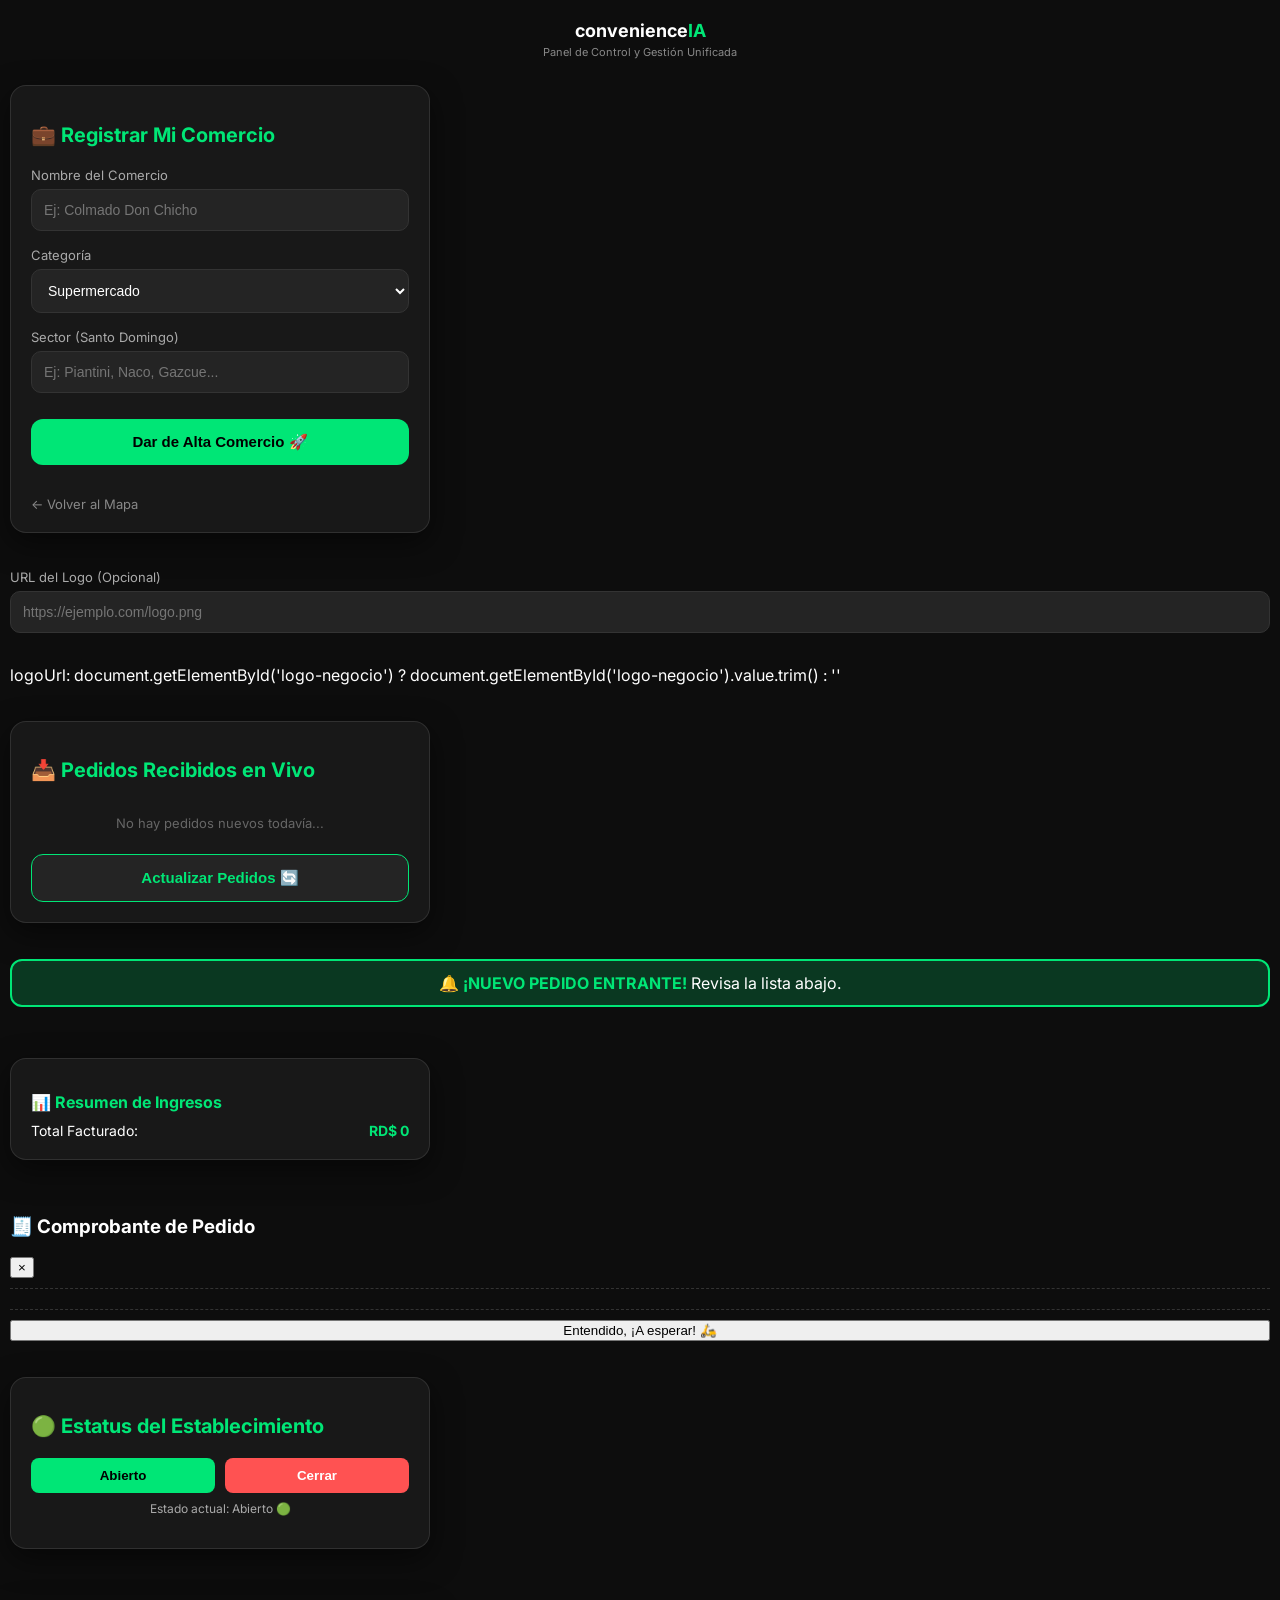
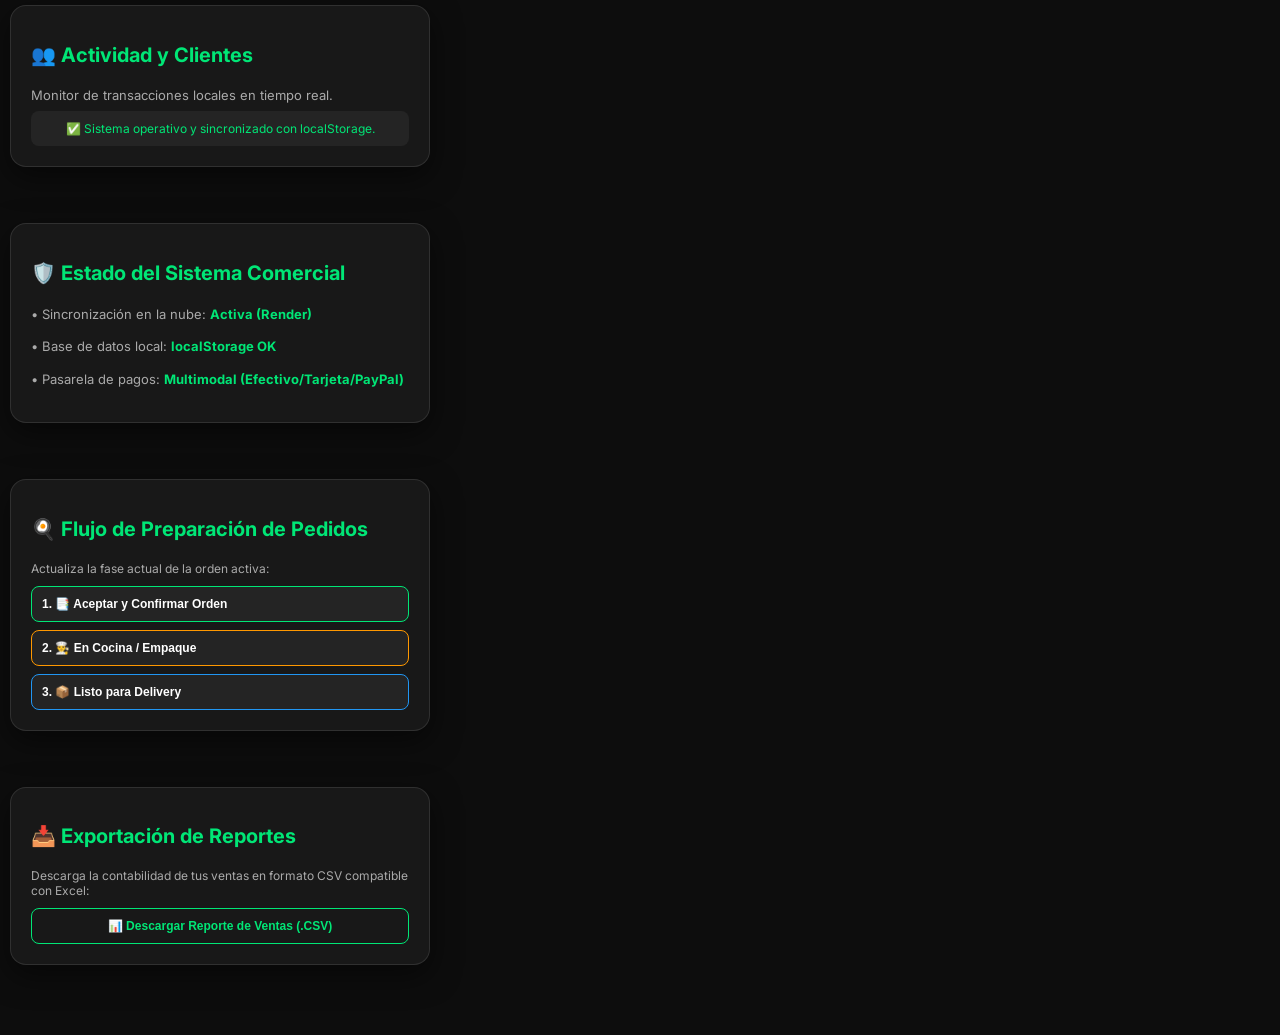
<file: dueno.html>
<style>
  /* Anulamos cualquier centrado forzado para que sea una app vertical fluida */
  body {
    background: #0d0d0d !important;
    color: #fff !important;
    font-family: 'Inter', sans-serif !important;
    padding: 16px !important;
    display: block !important;
    height: auto !important;
    min-height: 100vh !important;
    margin: 0 !important;
    box-sizing: border-box !important;
  }

  /* Hacemos que cada tarjeta o bloque ocupe todo el ancho disponible en fila vertical */
  .panel-card {
    background: #181818 !important;
    width: 100% !important;
    max-width: 100% !important;
    padding: 20px !important;
    border-radius: 16px !important;
    border: 1px solid rgba(255,255,255,0.1) !important;
    box-sizing: border-box !important;
    margin-bottom: 20px !important;
    box-shadow: 0 10px 30px rgba(0,0,0,0.5) !important;
  }

  /* Aseguramos que los contenedores internos no se recorten */
  div, form, input, select {
    box-sizing: border-box !important;
  }
</style>

<!DOCTYPE html>
<html lang="es">
<head>
  <meta charset="UTF-8">
  <meta name="viewport" content="width=device-width, initial-scale=1.0">
  <title>Panel de Dueños - convenienceIA</title>
  <link href="https://fonts.googleapis.com/css2?family=Inter:wght@400;600;700&display=swap" rel="stylesheet">
  <style>
    body { background: #0d0d0d; color: #fff; font-family: 'Inter', sans-serif; padding: 20px; display: flex; justify-content: center; align-items: center; height: 100vh; margin: 0; }
    .panel-card { background: #181818; width: 100%; max-width: 480px; padding: 24px; border-radius: 20px; border: 1px solid rgba(255,255,255,0.1); box-shadow: 0 20px 40px rgba(0,0,0,0.6); }
    h2 { font-size: 20px; margin-bottom: 20px; color: #00E676; }
    .form-group { margin-bottom: 16px; }
    label { font-size: 13px; display: block; margin-bottom: 6px; color: #aaa; }
    input, select { width: 100%; background: #242424; border: 1px solid #333; padding: 12px; border-radius: 10px; color: #fff; outline: none; font-size: 14px; box-sizing: border-box; }
    .btn-submit { width: 100%; background: #00E676; color: #000; font-weight: 700; border: none; padding: 14px; border-radius: 12px; margin-top: 10px; cursor: pointer; font-size: 15px; }
    .back-link { display: inline-block; margin-top: 15px; color: #888; text-decoration: none; font-size: 13px; }
    .back-link:hover { color: #fff; }
  </style>
</head>
<body>
  <div class="panel-card">
    <h2>💼 Registrar Mi Comercio</h2>
    
    <!-- Formulario con ID para capturar los datos correctamente -->
    <form id="dueno-form" onsubmit="registrarComercio(event)">
      <div class="form-group">
        <label>Nombre del Comercio</label>
        <input type="text" id="nombre-negocio" placeholder="Ej: Colmado Don Chicho" required>
      </div>
      
      <div class="form-group">
        <label>Categoría</label>
        <select id="categoria-negocio" required>
          <option value="Supermercado">Supermercado</option>
          <option value="Farmacia 24h">Farmacia 24h</option>
          <option value="Bebidas & Licores">Bebidas & Licores</option>
          <option value="Comida Rápida & Delivery">Comida Rápida</option>
        </select>
      </div>

      <div class="form-group">
        <label>Sector (Santo Domingo)</label>
        <input type="text" id="sector-negocio" placeholder="Ej: Piantini, Naco, Gazcue..." required>
      </div>

      <button type="submit" class="btn-submit">Dar de Alta Comercio 🚀</button>
    </form>

    <a href="index.html" class="back-link">← Volver al Mapa</a>
  </div>

  <script>
    function registrarComercio(event) {
      event.preventDefault(); // Evita que la página se recargue por defecto

      // Capturar los valores escritos por el usuario
      const nombre = document.getElementById('nombre-negocio').value.trim();
      const categoria = document.getElementById('categoria-negocio').value;
      const sector = document.getElementById('sector-negocio').value.trim();

      // Crear el objeto del nuevo negocio con coordenadas aleatorias dentro de Santo Domingo
      const nuevoNegocio = {
        id: Date.now(), // ID único basado en el tiempo
        nombre: nombre,
        categoria: categoria,
        sector: sector,
        ubicacion: {
          latitud: 18.4861 + (Math.random() - 0.5) * 0.03,
          longitud: -69.9312 + (Math.random() - 0.5) * 0.03
        },
        productos: [
          { id: 1, nombre: "Especial del Día", precio: 350 },
          { id: 2, nombre: "Bebida Acompañante", precio: 100 }
        ]
      };

      // Guardar en la memoria local del navegador (localStorage)
      let comerciosGuardados = JSON.parse(localStorage.getItem('mis_negocios')) || [];
      comerciosGuardados.push(nuevoNegocio);
      localStorage.setItem('mis_negocios', JSON.stringify(comerciosGuardados));

      alert('🚀 ¡Comercio registrado con éxito! Ya aparece en el mapa.');
      
      // Redirigir al usuario de vuelta al mapa principal
      window.location.href = 'index.html';
    }
  </script>
</body>
</html>
<script>
  function registrarComercio(event) {
    event.preventDefault();

    const nombre = document.getElementById('nombre-negocio').value.trim();
    const categoria = document.getElementById('categoria-negocio').value;
    const sector = document.getElementById('sector-negocio').value.trim();

    const nuevoNegocio = {
      id: Date.now(),
      nombre: nombre,
      categoria: categoria,
      sector: sector,
      ubicacion: {
        latitud: 18.4861 + (Math.random() - 0.5) * 0.03,
        longitud: -69.9312 + (Math.random() - 0.5) * 0.03
      },
      productos: [
        { id: 1, nombre: "Especial del Día", precio: 350 },
        { id: 2, nombre: "Bebida Acompañante", precio: 100 }
      ]
    };

    let comerciosGuardados = JSON.parse(localStorage.getItem('mis_negocios')) || [];
    comerciosGuardados.push(nuevoNegocio);
    localStorage.setItem('mis_negocios', JSON.stringify(comerciosGuardados));

    alert('🚀 ¡Comercio registrado con éxito! Ya aparece en el mapa.');
    window.location.href = 'index.html';
  }
</script>
<div class="form-group">
  <label>URL del Logo (Opcional)</label>
  <input type="url" id="logo-negocio" placeholder="https://ejemplo.com/logo.png">
</div>
logoUrl: document.getElementById('logo-negocio') ? document.getElementById('logo-negocio').value.trim() : ''
<!-- ========================================== -->
<!-- PANEL DE GESTIÓN DE PEDIDOS PARA EL DUEÑO  -->
<!-- ========================================== -->
<div class="panel-card" style="margin-top: 20px;">
  <h2>📥 Pedidos Recibidos en Vivo</h2>
  <div id="lista-pedidos-dueno" style="max-height: 200px; overflow-y: auto; font-size: 13px;">
    <p style="color: #666;">No hay pedidos nuevos todavía...</p>
  </div>
  <button onclick="cargarPedidosDueno()" class="btn-submit" style="background:#242424; color:#00E676; border:1px solid #00E676; margin-top:10px;">Actualizar Pedidos 🔄</button>
</div>

<script>
  function cargarPedidosDueno() {
    const contenedor = document.getElementById('lista-pedidos-dueno');
    const pedidos = JSON.parse(localStorage.getItem('pedidos_negocio')) || [];

    if (pedidos.length === 0) {
      contenedor.innerHTML = `<p style="color: #666;">No hay pedidos nuevos todavía...</p>`;
      return;
    }

    contenedor.innerHTML = pedidos.reverse().map(p => `
      <div style="background:#242424; padding:10px; border-radius:8px; margin-bottom:8px; border-left: 3px solid #00E676;">
        <strong>🕒 ${p.hora}</strong> - <span style="color:#00E676;">RD$ ${p.total}</span> (${p.metodoPago})<br>
        <small style="color:#aaa;">Estado: ${p.estado}</small>
      </div>
    `).join('');
  }

  // Cargar al abrir el panel de dueños
  window.addEventListener('DOMContentLoaded', cargarPedidosDueno);
</script>
<!-- ========================================== -->
<!-- BLOQUE 1000% PLUS: ALERTA DE NUEVOS PEDIDOS-->
<!-- ========================================== -->
<div id="alerta-nuevo-pedido" class="hidden" style="background: rgba(0,230,118,0.2); border: 2px solid #00E676; padding: 12px; border-radius: 12px; margin-bottom: 15px; text-align: center; animation: pulse 1.5s infinite;">
  🔔 <strong style="color:#00E676;">¡NUEVO PEDIDO ENTRANTE!</strong> Revisa la lista abajo.
</div>

<script>
  // Verificar cada 5 segundos si hay nuevos pedidos en localStorage
  setInterval(() => {
    const pedidos = JSON.parse(localStorage.getItem('pedidos_negocio')) || [];
    const alerta = document.getElementById('alerta-nuevo-pedido');
    if (pedidos.length > 0) {
      alerta.classList.remove('hidden');
    }
  }, 5000);
</script>
<!-- ========================================== -->
<!-- PANEL FINANCIERO / MÉTRICAS PARA DUEÑOS   -->
<!-- ========================================== -->
<div class="panel-card" style="margin-top: 20px; background: #121212; border: 1px solid #00E676;">
  <h2 style="font-size: 16px; color: #00E676; margin-bottom: 10px;">📊 Resumen de Ingresos</h2>
  <div style="display: flex; justify-content: space-between; font-size: 14px;">
    <span>Total Facturado:</span>
    <strong id="total-facturado-dueno" style="color: #00E676;">RD$ 0</strong>
  </div>
</div>

<script>
  function calcularIngresosDueno() {
    const pedidos = JSON.parse(localStorage.getItem('pedidos_negocio')) || [];
    const sumaTotal = pedidos.reduce((acc, p) => acc + p.total, 0);
    const elem = document.getElementById('total-facturado-dueno');
    if (elem) {
      elem.innerText = `RD$ ${sumaTotal}`;
    }
  }
  window.addEventListener('DOMContentLoaded', calcularIngresosDueno);
</script>
<!-- ========================================== -->
<!-- MEJORA 1000%: CORRECCIÓN DE DISEÑO DE PEDIDOS -->
<!-- ========================================== -->
<style>
  /* Hacemos que el panel del dueño sea más ancho y cómodo en móviles */
  .panel-card {
    max-width: 95% !important;
    width: 420px !important;
  }
  
  /* Estilo mejorado para las tarjetas de pedidos (evita cortes) */
  .pedido-card-item {
    background: #202020 !important;
    border: 1px solid #333 !important;
    border-left: 4px solid #00E676 !important;
    padding: 12px !important;
    border-radius: 12px !important;
    margin-bottom: 10px !important;
    display: flex !important;
    flex-direction: column !important;
    gap: 6px !important;
    text-align: left !important;
  }

  .pedido-header-row {
    display: flex !important;
    justify-content: space-between !important;
    align-items: center !important;
    font-size: 13px !important;
  }

  .pedido-details {
    font-size: 12px !important;
    color: #ccc !important;
    word-break: break-word !important;
  }
</style>

<script>
  // Sobrescribimos la función de cargar pedidos para usar el nuevo diseño limpio sin cortes
  window.cargarPedidosDueno = function() {
    const contenedor = document.getElementById('lista-pedidos-dueno');
    const pedidos = JSON.parse(localStorage.getItem('pedidos_negocio')) || [];

    if (pedidos.length === 0) {
      contenedor.innerHTML = `<p style="color: #666; font-size: 13px; text-align: center;">No hay pedidos nuevos todavía...</p>`;
      return;
    }

    contenedor.innerHTML = pedidos.reverse().map(p => `
      <div class="pedido-card-item">
        <div class="pedido-header-row">
          <strong style="color:#00E676;">🕒 ${p.hora}</strong>
          <span style="background:rgba(0,230,118,0.15); color:#00E676; padding:2px 8px; border-radius:6px; font-weight:bold;">RD$ ${p.total}</span>
        </div>
        <div class="pedido-details">
          <span>💳 Pago: <strong>${p.metodoPago}</strong></span><br>
          <span>📦 Estado: <span style="color:#00E676;">${p.estado}</span></span>
        </div>
      </div>
    `).join('');
  }

  // Refrescar al cargar
  window.addEventListener('DOMContentLoaded', cargarPedidosDueno);
</script>
<!-- ========================================== -->
<!-- BLOQUE 1000%: VISTA VERTICAL UNIFICADA     -->
<!-- ========================================== -->
<style>
  /* Forzamos un diseño vertical limpio que ocupa todo el ancho y se desliza naturalmente */
  body {
    background: #0d0d0d !important;
    color: #fff !important;
    font-family: 'Inter', sans-serif !important;
    padding: 10px !important;
    display: block !important;
    height: auto !important;
    margin: 0 !important;
  }

  .wrapper-vertical {
    max-width: 100%;
    width: 100%;
    margin: 0 auto;
    display: flex;
    flex-direction: column;
    gap: 16px;
    padding-bottom: 40px;
  }

  .card-seccion {
    background: #181818;
    width: 100%;
    padding: 16px;
    border-radius: 16px;
    border: 1px solid rgba(255,255,255,0.1);
    box-sizing: border-box;
  }

  .card-seccion h2 {
    font-size: 16px;
    margin-bottom: 12px;
    color: #00E676;
    border-bottom: 1px solid #242424;
    padding-bottom: 8px;
  }
</style>

<script>
  // Reorganizamos la estructura visual en una sola vista vertical fluida
  window.addEventListener('DOMContentLoaded', () => {
    const bodyActual = document.body;
    
    // Si ya existe el contenedor principal, evitamos duplicarlo
    if (!document.getElementById('app-vertical-container')) {
      const contenidoPrevio = bodyActual.innerHTML;
      bodyActual.innerHTML = `
        <div id="app-vertical-container" class="wrapper-vertical">
          <div style="text-align:center; padding: 10px 0;">
            <h1 style="font-size: 18px; color: #fff; margin:0;">convenience<span style="color:#00E676;">IA</span></h1>
            <p style="font-size: 11px; color: #888; margin: 4px 0 0 0;">Panel de Control y Gestión Unificada</p>
          </div>
          ${contenidoPrevio}
        </div>
      `;
    }
  });
</script>
<!-- ========================================== -->
<!-- BLOQUE SUPREMO 1000%: TICKET DIGITAL       -->
<!-- ========================================== -->
<div id="factura-modal" class="modal-overlay hidden">
  <div class="modal-content" style="text-align: left;">
    <div class="modal-header">
      <h3>🧾 Comprobante de Pedido</h3>
      <button onclick="cerrarFactura()" class="btn-close">&times;</button>
    </div>
    <div id="contenido-factura" style="font-size: 12px; color: #ccc; padding: 10px 0; border-top: 1px dashed #333; border-bottom: 1px dashed #333; margin: 10px 0;">
      <!-- Detalle inyectado dinámicamente -->
    </div>
    <button onclick="cerrarFactura();" class="btn-checkout" style="width:100%;">Entendido, ¡A esperar! 🛵</button>
  </div>
</div>
<!-- ========================================== -->
<!-- PANEL SUPREMO: ESTADO DEL NEGOCIO          -->
<!-- ========================================== -->
<div class="panel-card" style="margin-top: 20px;">
  <h2>🟢 Estatus del Establecimiento</h2>
  <div style="display: flex; gap: 10px;">
    <button onclick="cambiarEstadoNegocio('Abierto 🟢')" style="flex:1; background:#00E676; border:none; color:#000; padding:10px; border-radius:8px; font-weight:bold; cursor:pointer;">Abierto</button>
    <button onclick="cambiarEstadoNegocio('Cerrado 🔴')" style="flex:1; background:#ff5252; border:none; color:#fff; padding:10px; border-radius:8px; font-weight:bold; cursor:pointer;">Cerrar</button>
  </div>
  <p id="status-actual-negocio" style="font-size: 12px; color: #aaa; margin-top: 8px; text-align: center;">Estado actual: Abierto 🟢</p>
</div>

<script>
  function cambiarEstadoNegocio(estado) {
    localStorage.setItem('estatus_negocio', estado);
    document.getElementById('status-actual-negocio').innerText = `Estado actual: ${estado}`;
    alert(`Estatus actualizado a: ${estado}`);
  }
</script>
<!-- ========================================== -->
<!-- PANEL MÁXIMO 1000%: CLIENTES FRECUENTES    -->
<!-- ========================================== -->
<div class="panel-card" style="margin-top: 20px;">
  <h2>👥 Actividad y Clientes</h2>
  <p style="font-size: 13px; color: #aaa; margin-bottom: 8px;">Monitor de transacciones locales en tiempo real.</p>
  <div style="background:#242424; padding:10px; border-radius:8px; font-size:12px; color:#00E676; text-align:center;">
    ✅ Sistema operativo y sincronizado con localStorage.
  </div>
</div>
<!-- ========================================== -->
<!-- PANEL ENTERPRISE: AUDITORÍA DE PEDIDOS     -->
<!-- ========================================== -->
<div class="panel-card" style="margin-top: 20px;">
  <h2>🛡️ Estado del Sistema Comercial</h2>
  <div style="font-size: 13px; color: #aaa; line-height: 1.5;">
    <p>• Sincronización en la nube: <strong style="color:#00E676;">Activa (Render)</strong></p>
    <p>• Base de datos local: <strong style="color:#00E676;">localStorage OK</strong></p>
    <p>• Pasarela de pagos: <strong style="color:#00E676;">Multimodal (Efectivo/Tarjeta/PayPal)</strong></p>
  </div>
</div>
<!-- ========================================== -->
<!-- PANEL ACUMULATIVO: CONTROL DE PREPARACIÓN  -->
<!-- ========================================== -->
<div class="panel-card" style="margin-top: 20px;">
  <h2>🍳 Flujo de Preparación de Pedidos</h2>
  <p style="font-size: 12px; color: #aaa; margin-bottom: 10px;">Actualiza la fase actual de la orden activa:</p>
  
  <div style="display: flex; flex-direction: column; gap: 8px;">
    <button onclick="actualizarFaseOrden('Pedido Aceptado 📑')" style="background:#242424; color:#fff; border:1px solid #00E676; padding:10px; border-radius:8px; font-size:12px; font-weight:bold; cursor:pointer; text-align:left;">
      1. 📑 Aceptar y Confirmar Orden
    </button>
    <button onclick="actualizarFaseOrden('En Preparación / Cocina 👨‍🍳')" style="background:#242424; color:#fff; border:1px solid #ff9800; padding:10px; border-radius:8px; font-size:12px; font-weight:bold; cursor:pointer; text-align:left;">
      2. 👨‍🍳 En Cocina / Empaque
    </button>
    <button onclick="actualizarFaseOrden('Listo para Retiro de Repartidor 📦')" style="background:#242424; color:#fff; border:1px solid #2196f3; padding:10px; border-radius:8px; font-size:12px; font-weight:bold; cursor:pointer; text-align:left;">
      3. 📦 Listo para Delivery
    </button>
  </div>
</div>

<script>
  function actualizarFaseOrden(nuevaFase) {
    let pedidos = JSON.parse(localStorage.getItem('pedidos_negocio')) || [];
    if (pedidos.length > 0) {
      pedidos[pedidos.length - 1].estado = nuevaFase;
      localStorage.setItem('pedidos_negocio', JSON.stringify(pedidos));
      if (typeof cargarPedidosDueno === 'function') cargarPedidosDueno();
      alert(`Estado de la última orden actualizado a: ${nuevaFase}`);
    } else {
      alert("No hay pedidos activos para actualizar.");
    }
  }
</script>
<!-- ========================================== -->
<!-- PANEL ADVANCED 1000%: EXPORTAR A EXCEL/CSV -->
<!-- ========================================== -->
<div class="panel-card" style="margin-top: 20px;">
  <h2>📥 Exportación de Reportes</h2>
  <p style="font-size: 12px; color: #aaa; margin-bottom: 10px;">Descarga la contabilidad de tus ventas en formato CSV compatible con Excel:</p>
  <button onclick="exportarVentasCSV()" style="background:#181818; color:#00E676; border:1px solid #00E676; padding:10px 14px; border-radius:8px; font-size:12px; font-weight:bold; cursor:pointer; width:100%;">
    📊 Descargar Reporte de Ventas (.CSV)
  </button>
</div>

<script>
  function exportarVentasCSV() {
    const pedidos = JSON.parse(localStorage.getItem('pedidos_negocio')) || [];
    if (pedidos.length === 0) {
      alert("No hay registros de ventas para exportar.");
      return;
    }
    
    let csvContent = "data:text/csv;charset=utf-8,ID,Hora,MetodoPago,Estado,Total\n";
    pedidos.forEach(p => {
      csvContent += `${p.id},${p.hora},${p.metodoPago},${p.estado},${p.total}\n`;
    });

    const encodedUri = encodeURI(csvContent);
    const link = document.createElement("a");
    link.setAttribute("href", encodedUri);
    link.setAttribute("download", `reporte_ventas_${Date.now()}.csv`);
    document.body.appendChild(link);
    link.click();
    document.body.removeChild(link);
  }
</script>
</file>
